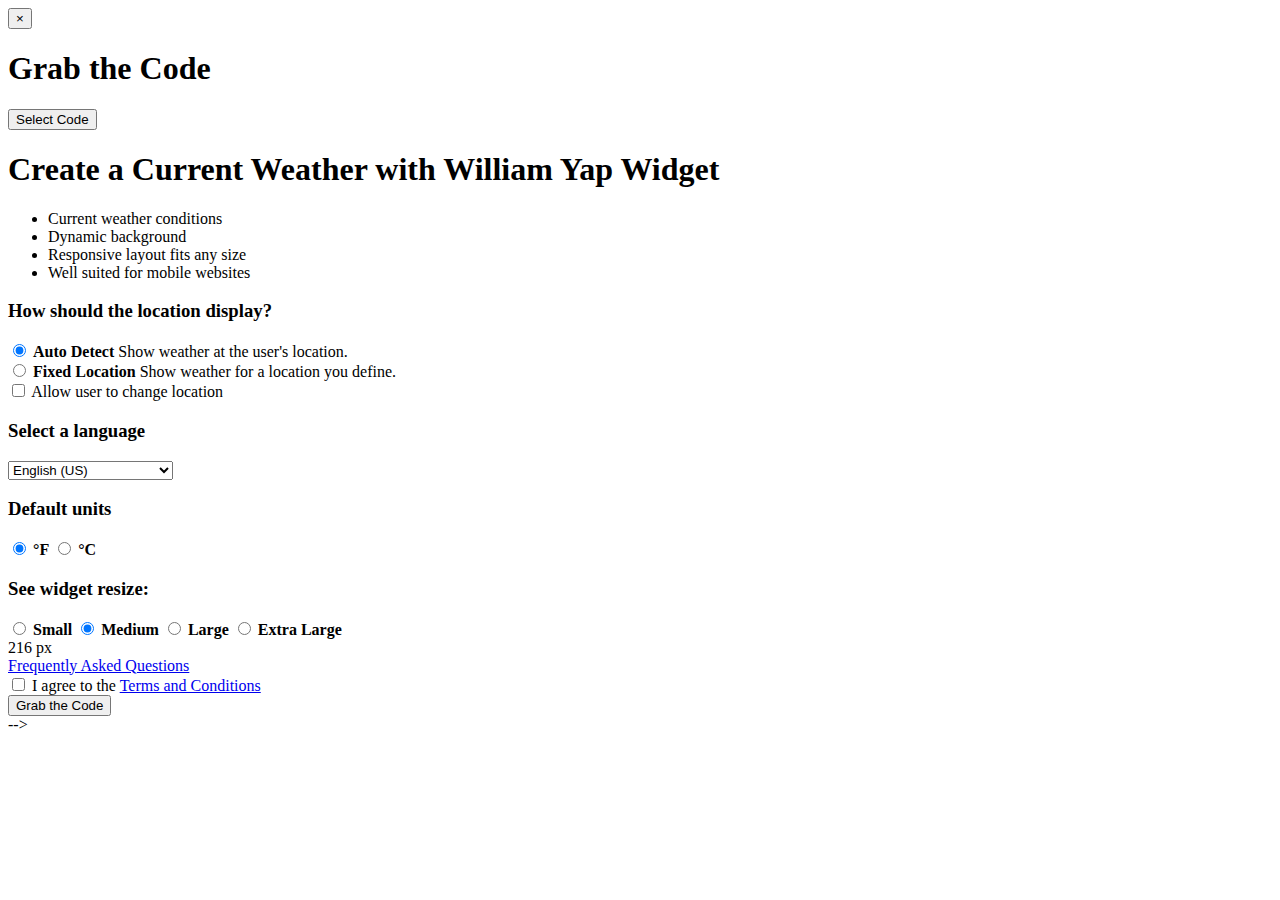
<file: files/cweather.html>
<!DOCTYPE html>


<html>

<head>
    <title>Free Current Weather Widget - William Yap</title>

    <meta http-equiv="Content-Type" content="text/html; charset=UTF-8">
    <script type="text/javascript">
        window.NREUM || (NREUM = {});
        NREUM.info = {
            "beacon": "bam.nr-data.net",
            "errorBeacon": "bam.nr-data.net",
            "licenseKey": "a690b21e9f",
            "applicationID": "599479",
            "transactionName": "NV0GYUFWCEUDBkNQDAwXKWNwGClXEiZYVxcQVwhZVkVJZQsCWWwTIU0WR1ZZEnUNC1NQFwtXCkY=",
            "queueTime": 15,
            "applicationTime": 5,
            "ttGuid": "88F81E96AA5A5276",
            "agent": ""
        }
    </script>
    <script type="text/javascript">
        (window.NREUM || (NREUM = {})).loader_config = {
            xpid: "VQUFVl5UGwYJXVVVDg=="
        };
        window.NREUM || (NREUM = {}), __nr_require = function(t, e, n) {
            function r(n) {
                if (!e[n]) {
                    var o = e[n] = {
                        exports: {}
                    };
                    t[n][0].call(o.exports, function(e) {
                        var o = t[n][1][e];
                        return r(o || e)
                    }, o, o.exports)
                }
                return e[n].exports
            }
            if ("function" == typeof __nr_require) return __nr_require;
            for (var o = 0; o < n.length; o++) r(n[o]);
            return r
        }({
            1: [function(t, e, n) {
                function r(t) {
                    try {
                        c.console && console.log(t)
                    } catch (e) {}
                }
                var o, i = t("ee"),
                    a = t(15),
                    c = {};
                try {
                    o = localStorage.getItem("__nr_flags").split(","), console && "function" == typeof console.log && (c.console = !0, o.indexOf("dev") !== -1 && (c.dev = !0), o.indexOf("nr_dev") !== -1 && (c.nrDev = !0))
                } catch (s) {}
                c.nrDev && i.on("internal-error", function(t) {
                    r(t.stack)
                }), c.dev && i.on("fn-err", function(t, e, n) {
                    r(n.stack)
                }), c.dev && (r("NR AGENT IN DEVELOPMENT MODE"), r("flags: " + a(c, function(t, e) {
                    return t
                }).join(", ")))
            }, {}],
            2: [function(t, e, n) {
                function r(t, e, n, r, o) {
                    try {
                        d ? d -= 1 : i("err", [o || new UncaughtException(t, e, n)])
                    } catch (c) {
                        try {
                            i("ierr", [c, (new Date).getTime(), !0])
                        } catch (s) {}
                    }
                    return "function" == typeof f && f.apply(this, a(arguments))
                }

                function UncaughtException(t, e, n) {
                    this.message = t || "Uncaught error with no additional information", this.sourceURL = e, this.line = n
                }

                function o(t) {
                    i("err", [t, (new Date).getTime()])
                }
                var i = t("handle"),
                    a = t(16),
                    c = t("ee"),
                    s = t("loader"),
                    f = window.onerror,
                    u = !1,
                    d = 0;
                s.features.err = !0, t(1), window.onerror = r;
                try {
                    throw new Error
                } catch (l) {
                    "stack" in l && (t(8), t(7), "addEventListener" in window && t(5), s.xhrWrappable && t(9), u = !0)
                }
                c.on("fn-start", function(t, e, n) {
                    u && (d += 1)
                }), c.on("fn-err", function(t, e, n) {
                    u && (this.thrown = !0, o(n))
                }), c.on("fn-end", function() {
                    u && !this.thrown && d > 0 && (d -= 1)
                }), c.on("internal-error", function(t) {
                    i("ierr", [t, (new Date).getTime(), !0])
                })
            }, {}],
            3: [function(t, e, n) {
                t("loader").features.ins = !0
            }, {}],
            4: [function(t, e, n) {
                function r(t) {}
                if (window.performance && window.performance.timing && window.performance.getEntriesByType) {
                    var o = t("ee"),
                        i = t("handle"),
                        a = t(8),
                        c = t(7),
                        s = "learResourceTimings",
                        f = "addEventListener",
                        u = "resourcetimingbufferfull",
                        d = "bstResource",
                        l = "resource",
                        p = "-start",
                        h = "-end",
                        m = "fn" + p,
                        w = "fn" + h,
                        v = "bstTimer",
                        y = "pushState";
                    t("loader").features.stn = !0, t(6);
                    var g = NREUM.o.EV;
                    o.on(m, function(t, e) {
                        var n = t[0];
                        n instanceof g && (this.bstStart = Date.now())
                    }), o.on(w, function(t, e) {
                        var n = t[0];
                        n instanceof g && i("bst", [n, e, this.bstStart, Date.now()])
                    }), a.on(m, function(t, e, n) {
                        this.bstStart = Date.now(), this.bstType = n
                    }), a.on(w, function(t, e) {
                        i(v, [e, this.bstStart, Date.now(), this.bstType])
                    }), c.on(m, function() {
                        this.bstStart = Date.now()
                    }), c.on(w, function(t, e) {
                        i(v, [e, this.bstStart, Date.now(), "requestAnimationFrame"])
                    }), o.on(y + p, function(t) {
                        this.time = Date.now(), this.startPath = location.pathname + location.hash
                    }), o.on(y + h, function(t) {
                        i("bstHist", [location.pathname + location.hash, this.startPath, this.time])
                    }), f in window.performance && (window.performance["c" + s] ? window.performance[f](u, function(t) {
                        i(d, [window.performance.getEntriesByType(l)]), window.performance["c" + s]()
                    }, !1) : window.performance[f]("webkit" + u, function(t) {
                        i(d, [window.performance.getEntriesByType(l)]), window.performance["webkitC" + s]()
                    }, !1)), document[f]("scroll", r, {
                        passive: !0
                    }), document[f]("keypress", r, !1), document[f]("click", r, !1)
                }
            }, {}],
            5: [function(t, e, n) {
                function r(t) {
                    for (var e = t; e && !e.hasOwnProperty(u);) e = Object.getPrototypeOf(e);
                    e && o(e)
                }

                function o(t) {
                    c.inPlace(t, [u, d], "-", i)
                }

                function i(t, e) {
                    return t[1]
                }
                var a = t("ee").get("events"),
                    c = t(17)(a, !0),
                    s = t("gos"),
                    f = XMLHttpRequest,
                    u = "addEventListener",
                    d = "removeEventListener";
                e.exports = a, "getPrototypeOf" in Object ? (r(document), r(window), r(f.prototype)) : f.prototype.hasOwnProperty(u) && (o(window), o(f.prototype)), a.on(u + "-start", function(t, e) {
                    var n = t[1],
                        r = s(n, "nr@wrapped", function() {
                            function t() {
                                if ("function" == typeof n.handleEvent) return n.handleEvent.apply(n, arguments)
                            }
                            var e = {
                                object: t,
                                "function": n
                            }[typeof n];
                            return e ? c(e, "fn-", null, e.name || "anonymous") : n
                        });
                    this.wrapped = t[1] = r
                }), a.on(d + "-start", function(t) {
                    t[1] = this.wrapped || t[1]
                })
            }, {}],
            6: [function(t, e, n) {
                var r = t("ee").get("history"),
                    o = t(17)(r);
                e.exports = r, o.inPlace(window.history, ["pushState", "replaceState"], "-")
            }, {}],
            7: [function(t, e, n) {
                var r = t("ee").get("raf"),
                    o = t(17)(r),
                    i = "equestAnimationFrame";
                e.exports = r, o.inPlace(window, ["r" + i, "mozR" + i, "webkitR" + i, "msR" + i], "raf-"), r.on("raf-start", function(t) {
                    t[0] = o(t[0], "fn-")
                })
            }, {}],
            8: [function(t, e, n) {
                function r(t, e, n) {
                    t[0] = a(t[0], "fn-", null, n)
                }

                function o(t, e, n) {
                    this.method = n, this.timerDuration = "number" == typeof t[1] ? t[1] : 0, t[0] = a(t[0], "fn-", this, n)
                }
                var i = t("ee").get("timer"),
                    a = t(17)(i),
                    c = "setTimeout",
                    s = "setInterval",
                    f = "clearTimeout",
                    u = "-start",
                    d = "-";
                e.exports = i, a.inPlace(window, [c, "setImmediate"], c + d), a.inPlace(window, [s], s + d), a.inPlace(window, [f, "clearImmediate"], f + d), i.on(s + u, r), i.on(c + u, o)
            }, {}],
            9: [function(t, e, n) {
                function r(t, e) {
                    d.inPlace(e, ["onreadystatechange"], "fn-", c)
                }

                function o() {
                    var t = this,
                        e = u.context(t);
                    t.readyState > 3 && !e.resolved && (e.resolved = !0, u.emit("xhr-resolved", [], t)), d.inPlace(t, w, "fn-", c)
                }

                function i(t) {
                    v.push(t), h && (g = -g, b.data = g)
                }

                function a() {
                    for (var t = 0; t < v.length; t++) r([], v[t]);
                    v.length && (v = [])
                }

                function c(t, e) {
                    return e
                }

                function s(t, e) {
                    for (var n in t) e[n] = t[n];
                    return e
                }
                t(5);
                var f = t("ee"),
                    u = f.get("xhr"),
                    d = t(17)(u),
                    l = NREUM.o,
                    p = l.XHR,
                    h = l.MO,
                    m = "readystatechange",
                    w = ["onload", "onerror", "onabort", "onloadstart", "onloadend", "onprogress", "ontimeout"],
                    v = [];
                e.exports = u;
                var y = window.XMLHttpRequest = function(t) {
                    var e = new p(t);
                    try {
                        u.emit("new-xhr", [e], e), e.addEventListener(m, o, !1)
                    } catch (n) {
                        try {
                            u.emit("internal-error", [n])
                        } catch (r) {}
                    }
                    return e
                };
                if (s(p, y), y.prototype = p.prototype, d.inPlace(y.prototype, ["open", "send"], "-xhr-", c), u.on("send-xhr-start", function(t, e) {
                        r(t, e), i(e)
                    }), u.on("open-xhr-start", r), h) {
                    var g = 1,
                        b = document.createTextNode(g);
                    new h(a).observe(b, {
                        characterData: !0
                    })
                } else f.on("fn-end", function(t) {
                    t[0] && t[0].type === m || a()
                })
            }, {}],
            10: [function(t, e, n) {
                function r(t) {
                    var e = this.params,
                        n = this.metrics;
                    if (!this.ended) {
                        this.ended = !0;
                        for (var r = 0; r < d; r++) t.removeEventListener(u[r], this.listener, !1);
                        if (!e.aborted) {
                            if (n.duration = (new Date).getTime() - this.startTime, 4 === t.readyState) {
                                e.status = t.status;
                                var i = o(t, this.lastSize);
                                if (i && (n.rxSize = i), this.sameOrigin) {
                                    var a = t.getResponseHeader("X-NewRelic-App-Data");
                                    a && (e.cat = a.split(", ").pop())
                                }
                            } else e.status = 0;
                            n.cbTime = this.cbTime, f.emit("xhr-done", [t], t), c("xhr", [e, n, this.startTime])
                        }
                    }
                }

                function o(t, e) {
                    var n = t.responseType;
                    if ("json" === n && null !== e) return e;
                    var r = "arraybuffer" === n || "blob" === n || "json" === n ? t.response : t.responseText;
                    return h(r)
                }

                function i(t, e) {
                    var n = s(e),
                        r = t.params;
                    r.host = n.hostname + ":" + n.port, r.pathname = n.pathname, t.sameOrigin = n.sameOrigin
                }
                var a = t("loader");
                if (a.xhrWrappable) {
                    var c = t("handle"),
                        s = t(11),
                        f = t("ee"),
                        u = ["load", "error", "abort", "timeout"],
                        d = u.length,
                        l = t("id"),
                        p = t(14),
                        h = t(13),
                        m = window.XMLHttpRequest;
                    a.features.xhr = !0, t(9), f.on("new-xhr", function(t) {
                        var e = this;
                        e.totalCbs = 0, e.called = 0, e.cbTime = 0, e.end = r, e.ended = !1, e.xhrGuids = {}, e.lastSize = null, p && (p > 34 || p < 10) || window.opera || t.addEventListener("progress", function(t) {
                            e.lastSize = t.loaded
                        }, !1)
                    }), f.on("open-xhr-start", function(t) {
                        this.params = {
                            method: t[0]
                        }, i(this, t[1]), this.metrics = {}
                    }), f.on("open-xhr-end", function(t, e) {
                        "loader_config" in NREUM && "xpid" in NREUM.loader_config && this.sameOrigin && e.setRequestHeader("X-NewRelic-ID", NREUM.loader_config.xpid)
                    }), f.on("send-xhr-start", function(t, e) {
                        var n = this.metrics,
                            r = t[0],
                            o = this;
                        if (n && r) {
                            var i = h(r);
                            i && (n.txSize = i)
                        }
                        this.startTime = (new Date).getTime(), this.listener = function(t) {
                            try {
                                "abort" === t.type && (o.params.aborted = !0), ("load" !== t.type || o.called === o.totalCbs && (o.onloadCalled || "function" != typeof e.onload)) && o.end(e)
                            } catch (n) {
                                try {
                                    f.emit("internal-error", [n])
                                } catch (r) {}
                            }
                        };
                        for (var a = 0; a < d; a++) e.addEventListener(u[a], this.listener, !1)
                    }), f.on("xhr-cb-time", function(t, e, n) {
                        this.cbTime += t, e ? this.onloadCalled = !0 : this.called += 1, this.called !== this.totalCbs || !this.onloadCalled && "function" == typeof n.onload || this.end(n)
                    }), f.on("xhr-load-added", function(t, e) {
                        var n = "" + l(t) + !!e;
                        this.xhrGuids && !this.xhrGuids[n] && (this.xhrGuids[n] = !0, this.totalCbs += 1)
                    }), f.on("xhr-load-removed", function(t, e) {
                        var n = "" + l(t) + !!e;
                        this.xhrGuids && this.xhrGuids[n] && (delete this.xhrGuids[n], this.totalCbs -= 1)
                    }), f.on("addEventListener-end", function(t, e) {
                        e instanceof m && "load" === t[0] && f.emit("xhr-load-added", [t[1], t[2]], e)
                    }), f.on("removeEventListener-end", function(t, e) {
                        e instanceof m && "load" === t[0] && f.emit("xhr-load-removed", [t[1], t[2]], e)
                    }), f.on("fn-start", function(t, e, n) {
                        e instanceof m && ("onload" === n && (this.onload = !0), ("load" === (t[0] && t[0].type) || this.onload) && (this.xhrCbStart = (new Date).getTime()))
                    }), f.on("fn-end", function(t, e) {
                        this.xhrCbStart && f.emit("xhr-cb-time", [(new Date).getTime() - this.xhrCbStart, this.onload, e], e)
                    })
                }
            }, {}],
            11: [function(t, e, n) {
                e.exports = function(t) {
                    var e = document.createElement("a"),
                        n = window.location,
                        r = {};
                    e.href = t, r.port = e.port;
                    var o = e.href.split("://");
                    !r.port && o[1] && (r.port = o[1].split("/")[0].split("@").pop().split(":")[1]), r.port && "0" !== r.port || (r.port = "https" === o[0] ? "443" : "80"), r.hostname = e.hostname || n.hostname, r.pathname = e.pathname, r.protocol = o[0], "/" !== r.pathname.charAt(0) && (r.pathname = "/" + r.pathname);
                    var i = !e.protocol || ":" === e.protocol || e.protocol === n.protocol,
                        a = e.hostname === document.domain && e.port === n.port;
                    return r.sameOrigin = i && (!e.hostname || a), r
                }
            }, {}],
            12: [function(t, e, n) {
                function r() {}

                function o(t, e, n) {
                    return function() {
                        return i(t, [(new Date).getTime()].concat(c(arguments)), e ? null : this, n), e ? void 0 : this
                    }
                }
                var i = t("handle"),
                    a = t(15),
                    c = t(16),
                    s = t("ee").get("tracer"),
                    f = NREUM;
                "undefined" == typeof window.newrelic && (newrelic = f);
                var u = ["setPageViewName", "setCustomAttribute", "setErrorHandler", "finished", "addToTrace", "inlineHit", "addRelease"],
                    d = "api-",
                    l = d + "ixn-";
                a(u, function(t, e) {
                    f[e] = o(d + e, !0, "api")
                }), f.addPageAction = o(d + "addPageAction", !0), f.setCurrentRouteName = o(d + "routeName", !0), e.exports = newrelic, f.interaction = function() {
                    return (new r).get()
                };
                var p = r.prototype = {
                    createTracer: function(t, e) {
                        var n = {},
                            r = this,
                            o = "function" == typeof e;
                        return i(l + "tracer", [Date.now(), t, n], r),
                            function() {
                                if (s.emit((o ? "" : "no-") + "fn-start", [Date.now(), r, o], n), o) try {
                                    return e.apply(this, arguments)
                                } finally {
                                    s.emit("fn-end", [Date.now()], n)
                                }
                            }
                    }
                };
                a("setName,setAttribute,save,ignore,onEnd,getContext,end,get".split(","), function(t, e) {
                    p[e] = o(l + e)
                }), newrelic.noticeError = function(t) {
                    "string" == typeof t && (t = new Error(t)), i("err", [t, (new Date).getTime()])
                }
            }, {}],
            13: [function(t, e, n) {
                e.exports = function(t) {
                    if ("string" == typeof t && t.length) return t.length;
                    if ("object" == typeof t) {
                        if ("undefined" != typeof ArrayBuffer && t instanceof ArrayBuffer && t.byteLength) return t.byteLength;
                        if ("undefined" != typeof Blob && t instanceof Blob && t.size) return t.size;
                        if (!("undefined" != typeof FormData && t instanceof FormData)) try {
                            return JSON.stringify(t).length
                        } catch (e) {
                            return
                        }
                    }
                }
            }, {}],
            14: [function(t, e, n) {
                var r = 0,
                    o = navigator.userAgent.match(/Firefox[\/\s](\d+\.\d+)/);
                o && (r = +o[1]), e.exports = r
            }, {}],
            15: [function(t, e, n) {
                function r(t, e) {
                    var n = [],
                        r = "",
                        i = 0;
                    for (r in t) o.call(t, r) && (n[i] = e(r, t[r]), i += 1);
                    return n
                }
                var o = Object.prototype.hasOwnProperty;
                e.exports = r
            }, {}],
            16: [function(t, e, n) {
                function r(t, e, n) {
                    e || (e = 0), "undefined" == typeof n && (n = t ? t.length : 0);
                    for (var r = -1, o = n - e || 0, i = Array(o < 0 ? 0 : o); ++r < o;) i[r] = t[e + r];
                    return i
                }
                e.exports = r
            }, {}],
            17: [function(t, e, n) {
                function r(t) {
                    return !(t && t instanceof Function && t.apply && !t[a])
                }
                var o = t("ee"),
                    i = t(16),
                    a = "nr@original",
                    c = Object.prototype.hasOwnProperty,
                    s = !1;
                e.exports = function(t, e) {
                    function n(t, e, n, o) {
                        function nrWrapper() {
                            var r, a, c, s;
                            try {
                                a = this, r = i(arguments), c = "function" == typeof n ? n(r, a) : n || {}
                            } catch (f) {
                                l([f, "", [r, a, o], c])
                            }
                            u(e + "start", [r, a, o], c);
                            try {
                                return s = t.apply(a, r)
                            } catch (d) {
                                throw u(e + "err", [r, a, d], c), d
                            } finally {
                                u(e + "end", [r, a, s], c)
                            }
                        }
                        return r(t) ? t : (e || (e = ""), nrWrapper[a] = t, d(t, nrWrapper), nrWrapper)
                    }

                    function f(t, e, o, i) {
                        o || (o = "");
                        var a, c, s, f = "-" === o.charAt(0);
                        for (s = 0; s < e.length; s++) c = e[s], a = t[c], r(a) || (t[c] = n(a, f ? c + o : o, i, c))
                    }

                    function u(n, r, o) {
                        if (!s || e) {
                            var i = s;
                            s = !0;
                            try {
                                t.emit(n, r, o)
                            } catch (a) {
                                l([a, n, r, o])
                            }
                            s = i
                        }
                    }

                    function d(t, e) {
                        if (Object.defineProperty && Object.keys) try {
                            var n = Object.keys(t);
                            return n.forEach(function(n) {
                                Object.defineProperty(e, n, {
                                    get: function() {
                                        return t[n]
                                    },
                                    set: function(e) {
                                        return t[n] = e, e
                                    }
                                })
                            }), e
                        } catch (r) {
                            l([r])
                        }
                        for (var o in t) c.call(t, o) && (e[o] = t[o]);
                        return e
                    }

                    function l(e) {
                        try {
                            t.emit("internal-error", e)
                        } catch (n) {}
                    }
                    return t || (t = o), n.inPlace = f, n.flag = a, n
                }
            }, {}],
            ee: [function(t, e, n) {
                function r() {}

                function o(t) {
                    function e(t) {
                        return t && t instanceof r ? t : t ? s(t, c, i) : i()
                    }

                    function n(n, r, o) {
                        if (!l.aborted) {
                            t && t(n, r, o);
                            for (var i = e(o), a = h(n), c = a.length, s = 0; s < c; s++) a[s].apply(i, r);
                            var f = u[y[n]];
                            return f && f.push([g, n, r, i]), i
                        }
                    }

                    function p(t, e) {
                        v[t] = h(t).concat(e)
                    }

                    function h(t) {
                        return v[t] || []
                    }

                    function m(t) {
                        return d[t] = d[t] || o(n)
                    }

                    function w(t, e) {
                        f(t, function(t, n) {
                            e = e || "feature", y[n] = e, e in u || (u[e] = [])
                        })
                    }
                    var v = {},
                        y = {},
                        g = {
                            on: p,
                            emit: n,
                            get: m,
                            listeners: h,
                            context: e,
                            buffer: w,
                            abort: a,
                            aborted: !1
                        };
                    return g
                }

                function i() {
                    return new r
                }

                function a() {
                    (u.api || u.feature) && (l.aborted = !0, u = l.backlog = {})
                }
                var c = "nr@context",
                    s = t("gos"),
                    f = t(15),
                    u = {},
                    d = {},
                    l = e.exports = o();
                l.backlog = u
            }, {}],
            gos: [function(t, e, n) {
                function r(t, e, n) {
                    if (o.call(t, e)) return t[e];
                    var r = n();
                    if (Object.defineProperty && Object.keys) try {
                        return Object.defineProperty(t, e, {
                            value: r,
                            writable: !0,
                            enumerable: !1
                        }), r
                    } catch (i) {}
                    return t[e] = r, r
                }
                var o = Object.prototype.hasOwnProperty;
                e.exports = r
            }, {}],
            handle: [function(t, e, n) {
                function r(t, e, n, r) {
                    o.buffer([t], r), o.emit(t, e, n)
                }
                var o = t("ee").get("handle");
                e.exports = r, r.ee = o
            }, {}],
            id: [function(t, e, n) {
                function r(t) {
                    var e = typeof t;
                    return !t || "object" !== e && "function" !== e ? -1 : t === window ? 0 : a(t, i, function() {
                        return o++
                    })
                }
                var o = 1,
                    i = "nr@id",
                    a = t("gos");
                e.exports = r
            }, {}],
            loader: [function(t, e, n) {
                function r() {
                    if (!b++) {
                        var t = g.info = NREUM.info,
                            e = d.getElementsByTagName("script")[0];
                        if (setTimeout(f.abort, 3e4), !(t && t.licenseKey && t.applicationID && e)) return f.abort();
                        s(v, function(e, n) {
                            t[e] || (t[e] = n)
                        }), c("mark", ["onload", a()], null, "api");
                        var n = d.createElement("script");
                        n.src = "https://" + t.agent, e.parentNode.insertBefore(n, e)
                    }
                }

                function o() {
                    "complete" === d.readyState && i()
                }

                function i() {
                    c("mark", ["domContent", a()], null, "api")
                }

                function a() {
                    return (new Date).getTime()
                }
                var c = t("handle"),
                    s = t(15),
                    f = t("ee"),
                    u = window,
                    d = u.document,
                    l = "addEventListener",
                    p = "attachEvent",
                    h = u.XMLHttpRequest,
                    m = h && h.prototype;
                NREUM.o = {
                    ST: setTimeout,
                    CT: clearTimeout,
                    XHR: h,
                    REQ: u.Request,
                    EV: u.Event,
                    PR: u.Promise,
                    MO: u.MutationObserver
                }, t(12);
                var w = "" + location,
                    v = {
                        beacon: "bam.nr-data.net",
                        errorBeacon: "bam.nr-data.net",
                        agent: "js-agent.newrelic.com/nr-1016.min.js"
                    },
                    y = h && m && m[l] && !/CriOS/.test(navigator.userAgent),
                    g = e.exports = {
                        offset: a(),
                        origin: w,
                        features: {},
                        xhrWrappable: y
                    };
                d[l] ? (d[l]("DOMContentLoaded", i, !1), u[l]("load", r, !1)) : (d[p]("onreadystatechange", o), u[p]("onload", r)), c("mark", ["firstbyte", a()], null, "api");
                var b = 0
            }, {}]
        }, {}, ["loader", 2, 10, 4, 3]);
    </script>
    <meta name="description" content="Add current weather conditions to your website - help site visitors stay warm, dry, and safe with current temperature, precipitation, and severe weather alerts.">

    <meta name="viewport" content="width=988">
    <style type="text/css">
        .select2-highlighted {
            font-weight: bold;
            color: #eee;
        }
        .bigdrop.select2-container .select2-results {
            max-height: 300px;
        }
        .bigdrop .select2-results {
            max-height: 300px;
        }
    </style>

    <!-- AW scripts -->
    <script src="https://vortex.accuweather.com/adc2010/javascripts/lib.min-20121129.js"></script>

    <!-- newer jQuery (for select2) and other plugins -->
    <script src="https://vortex.accuweather.com/adc2010/oap/javascript/jquery-1.9.1.min.js"></script>

    <script>
        // turn off migrate plugin warnings
        jQuery.migrateMute = true;
    </script>

    <script src="https://vortex.accuweather.com/adc2010/oap/javascript/jquery-ui-1.10.3.custom.min.js"></script>
    <script src="https://vortex.accuweather.com/adc2010/oap/javascript/jquery.plugins.min.js"></script>
    <script src="https://vortex.accuweather.com/adc2010/oap/javascript/select2/select2.min.js"></script>

    <!-- admin pages behaviour -->
    <script src="https://vortex.accuweather.com/adc2010/oap/javascript/widget-admin.js"></script>


    <link rel="stylesheet" href="https://vortex.accuweather.com/adc2010/stylesheets/site.min-20130422.css" type="text/css" media="all">
    <link rel="stylesheet" href="https://vortex.accuweather.com/adc2010/oap/stylesheets/select2/select2.css" type="text/css" media="all">
    <link rel="shortcut icon" href="https://vortex.accuweather.com/adc2010/images/favicons/awx-2013-master.ico">

    <!-- Custom styles for these admin pages -->
    <link rel="stylesheet" href="https://vortex.accuweather.com/adc2010/oap/stylesheets/style.min-20130812.css" />

    <script type="text/javascript">
        var oapPartner = "";

        //var _gaq = _gaq || [];
        //_gaq.push(['_setAccount', 'UA-20804842-3']);
        //_gaq.push(['_trackPageview']);

        //(function () {
        //    var ga = document.createElement('script'); ga.type = 'text/javascript'; ga.async = true;
        //    ga.src = ('https:' == document.location.protocol ? 'https://ssl' : 'http://www') + '.google-analytics.com/ga.js';
        //    var s = document.getElementsByTagName('script')[0]; s.parentNode.insertBefore(ga, s);
        //})();
    </script>
</head>


<body>

    <div id="wrap" class="autumn h-su">

        <div id="wrap-header-nav" class="day">

            <div id="header-nav" class="i-1-header">

                <div id="header" class="reduced">

                    
                    <!-- /#header-logo-search -->
                </div>
                <!-- /#header -->

            </div>
            <!-- /#header-nav -->

        </div>
        <!-- /#wrap-header-nav -->



        <div id="wrap-content" class="widget-admin">

            <div id="content">


                <div id="overlay-current" class="code-overlay">

                    <button type="button" title="close" class="close-overlay bt">
					×</button>

                    <h1>Grab the Code</h1>

                    <div class="code-block">
                        
                            <!-- code placeholder -->
                        </textarea>
                        <button type="button" class="admin-button">Select Code</button>
                    </div>

                </div>
                <!-- /.code-overlay -->

                <div class="content-panel">

                    <form id="widget-form" action="" method="post">

                        <h1>Create a Current Weather with William Yap Widget</h1>

                        <ul class="features">
                            <li>Current weather conditions</li>
                            <li>Dynamic background</li>
                            <li>Responsive layout fits any size</li>
                            <li>Well suited for mobile websites</li>
                        </ul>

                        <div id="widget-config">

                            <div id="widget-config-location">

                                <h3>How should the location display?</h3>

                                <div class="location-choices">

                                    <div id="field-box-location-auto" class="field-box">
                                        <label for="widget_location_auto">
                                            <input id="widget_location_auto" name="widget_location" checked="checked" type="radio" value="auto" />
                                            <span><b>Auto Detect</b></span>
                                        </label>

                                        <span class="note">Show weather at the 
										user&#39;s location.</span>
                                    </div>

                                    <div id="field-box-location-fixed" class="field-box">
                                        <label for="widget_location_fixed">
                                            <input id="widget_location_fixed" name="widget_location" type="radio" value="fixed" />
                                            <span><b>Fixed Location</b></span>
                                        </label>
                                        <!-- /#location-choice-fixed -->

                                        <span class="note">Show weather for a 
										location you define.</span>

                                        <div id="location-fields">



                                            <input type="hidden" class="" id="lookuplist" />

                                            <div id="widget-location-change-field">
                                                <input id="widget_location_change" type="checkbox" class="checkbox" />
                                                <label for="widget_location_change">
												Allow user to change location</label>
                                            </div>
                                            <!-- /.widget-location-change-field -->

                                        </div>
                                        <!-- /#location-fields -->

                                    </div>

                                </div>
                                <!-- /.location-choices -->

                            </div>
                            <!-- /#widget-config-location -->

                            <div id="widget-config-lang">

                                <h3>Select a language</h3>

                                <select id="widget_lang" name="widget_lang" class="select2">
                                    <option value="en-us">English (US)</option>
                                    <option value="es">Español</option>
                                    <option value="fr">Français</option>
                                    <option value="da">Dansk</option>
                                    <option value="pt">Português</option>
                                    <option value="nl">Nederlands</option>
                                    <option value="no">Norsk</option>
                                    <option value="it">Italiano</option>
                                    <option value="de">Deutsch</option>
                                    <option value="sv">Svenska</option>
                                    <option value="fi">Suomi</option>
                                    <option value="zh-hk">中文 (HK)</option>
                                    <option value="zh-cn">中文 (SIM)</option>
                                    <option value="zh-tw">中文 (Taiwan)</option>
                                    <option value="es-ar">Español (Argentina)</option>
                                    <option value="es-mx">Español (Latin 
									America)</option>
                                    <option value="sk">Slovenčinu</option>
                                    <option value="ro">Romana</option>
                                    <option value="cs">Čeština</option>
                                    <option value="hu">Magyar</option>
                                    <option value="pl">Polski</option>
                                    <option value="ca">Català</option>
                                    <option value="pt-br">Português (Brazil)</option>
                                    <option value="hi">हिन्दी</option>
                                    <option value="ru">русский</option>
                                    <option value="ar">عربي</option>
                                    <option value="el">Ελληνικά</option>
                                    <option value="en-gb">English (UK)</option>
                                    <option value="ja">日本語</option>
                                    <option value="ko">한국어</option>
                                    <option value="tr">TÜRKÇE</option>
                                    <option value="fr-ca">Français (Canada)</option>
                                    <option value="he">עברית</option>
                                    <option value="sl">Slovenski</option>
                                    <option value="uk">Українське</option>
                                    <option value="id">Bahasa Indonesia</option>
                                    <option value="bg">български</option>
                                    <option value="et">Eesti keeles</option>
                                    <option value="hr">Hrvatski</option>
                                    <option value="kk">Қазақша</option>
                                    <option value="lt">Lietuvių</option>
                                    <option value="lv">Latviski</option>
                                    <option value="mk">Македонски</option>
                                    <option value="ms">Bahasa Melayu</option>
                                    <option value="tl">Tagalog</option>
                                    <option value="sr">Srpski</option>
                                    <option value="th">ไทย</option>
                                    <option value="vi">Tiếng Việt</option>
                                    <option value="fa">فارسی</option>
                                    <option value="bn">বাংলা</option>
                                    <option value="bs">bosanski</option>
                                    <option value="is">íslenska</option>
                                    <option value="sw">Kiswahili</option>
                                    <option value="ur">اُردُو</option>
                                    <option value="sr-me">Crnogorski</option>
                                    <option value="uz">Oʻzbekcha</option>
                                    <option value="az">Azərbaycanca</option>
                                    <option value="ta">தமிழ்</option>
                                    <option value="gu">ગુજરાતી</option>
                                    <option value="kn">ಕನ್ನಡ</option>
                                    <option value="te">తెలుగు</option>
                                    <option value="mr">मराठी</option>
                                    <option value="pa">ਪੰਜਾਬੀ</option>

                                </select>
                            </div>
                            <!-- /#widget-config-lang -->

                            <div id="widget-config-units">

                                <h3>Default units</h3>

                                <label class="field-box">
                                    <input id="widget_unit_f" name="widget_unit" checked="checked" type="radio" value="f" />
                                    <span><b>°F</b></span>
                                </label>

                                <label class="field-box">
                                    <input id="widget_unit_c" name="widget_unit" type="radio" value="c" />
                                    <span><b>°C</b></span>
                                </label>

                            </div>
                            <!-- /#widget-config-units -->

                        </div>
                        <!-- /#widget-config -->
                        <div id="widget-config-current">


                            <div id="widget-config-current-size">

                                <h3>See widget resize:</h3>

                                <div class="sizes">

                                    <label class="field-box">
                                        <input id="widget_current_size_s" name="widget_current_size" value="s" data-width="115 px" type="radio" class="radio" />
                                        <span><b>Small</b></span>
                                    </label>

                                    <label class="field-box">
                                        <input id="widget_current_size_m" name="widget_current_size" value="m" data-width="216 px" checked="checked" type="radio" class="radio" />
                                        <span><b>Medium</b></span>
                                    </label>

                                    <label class="field-box">
                                        <input id="widget_current_size_l" name="widget_current_size" value="l" data-width="479 px" type="radio" class="radio" />
                                        <span><b>Large</b></span>
                                    </label>

                                    <label class="field-box">
                                        <input id="widget_current_size_xl" name="widget_current_size" value="xl" data-width="100%" type="radio" class="radio" />
                                        <span><b>Extra Large</b></span>
                                    </label>

                                </div>
                                <!-- /.sizes -->

                            </div>
                            <!-- /#widget-config-current-size -->


                            <div id="widget-preview-current" class="widget-preview m">

                                <span class="widget-width">216 px</span>

                                <div id="widget-container-current" class="widget-container">

                                    <a href="http://www.accuweather.com" class="aw-widget-legal"></a>
                                    <div id="wcurcon" class="aw-widget-current" data-locationkey="211298" data-unit="f" data-uid="awcc"></div>


                                    <script type="text/javascript" src="http://oap.accuweather.com/launch.js"></script>

                                </div>
                                <!-- /widget-wrap-current -->

                            </div>


                        </div>
                        <!-- /#widget-config-current -->

                    </form>
                    <!-- /#widget-form -->

                </div>
                <!-- /.content-panel -->



            </div>
            <!-- /#content -->

        </div>
        <!-- /#wrap-content -->

        <div id="widget-config-footer">

            <div id="widget-config-footer-content">

                <a href="http://www.accuweather.com/en/free-weather-widgets/faq" target="_blank" class="how-to">
				Frequently Asked Questions</a>

                <div id="widget-tc">

                    <div id="widget-tc-agree-wrap">
                        <input id="widget_tc_agree" name="widget_tc_agree" type="checkbox" class="checkbox" />
                        <label for="widget_tc_agree">I agree to the <a href="http://www.accuweather.com/en/free-weather-widgets/terms" target="_blank">
						Terms and Conditions</a>
                        </label>
                    </div>

                    <button id="grab-code-button" type="submit" class="admin-button admin-button-large disabled">
					Grab the Code</button>

                </div>
                <!-- /#widget-tc -->

            </div>
            <!-- /#widget-config-footer-content -->



        </div>
        <!-- /#widget-config-footer -->
		<!--
        <div id="footer">
            <div id="footer-content-wrapper">
                <div id="footer-tm"> ©2017 AccuWeather, Inc. All Rights 
					Reserved.
                    <br> AccuWeather.com is a registered trademark of 
					AccuWeather, Inc.
                    <br>
                    <a href="http://www.accuweather.com/en/legal">Terms of usage</a> 
					under which this service is provided
                    <br>
                    <a href="http://www.accuweather.com/en/privacy">Privacy 
					Statement</a> | <a href="http://www.accuweather.com/en/privacy#adChoices">
					Ad Choices</a> </div>
                <!-- /#footer-info -->
            </div>
            <!-- /#footer-content-wrapper -->
        </div> -->
        <!-- /#footer -->

    </div>
    <!-- /#wrap -->
</body>

</html>
</file>
